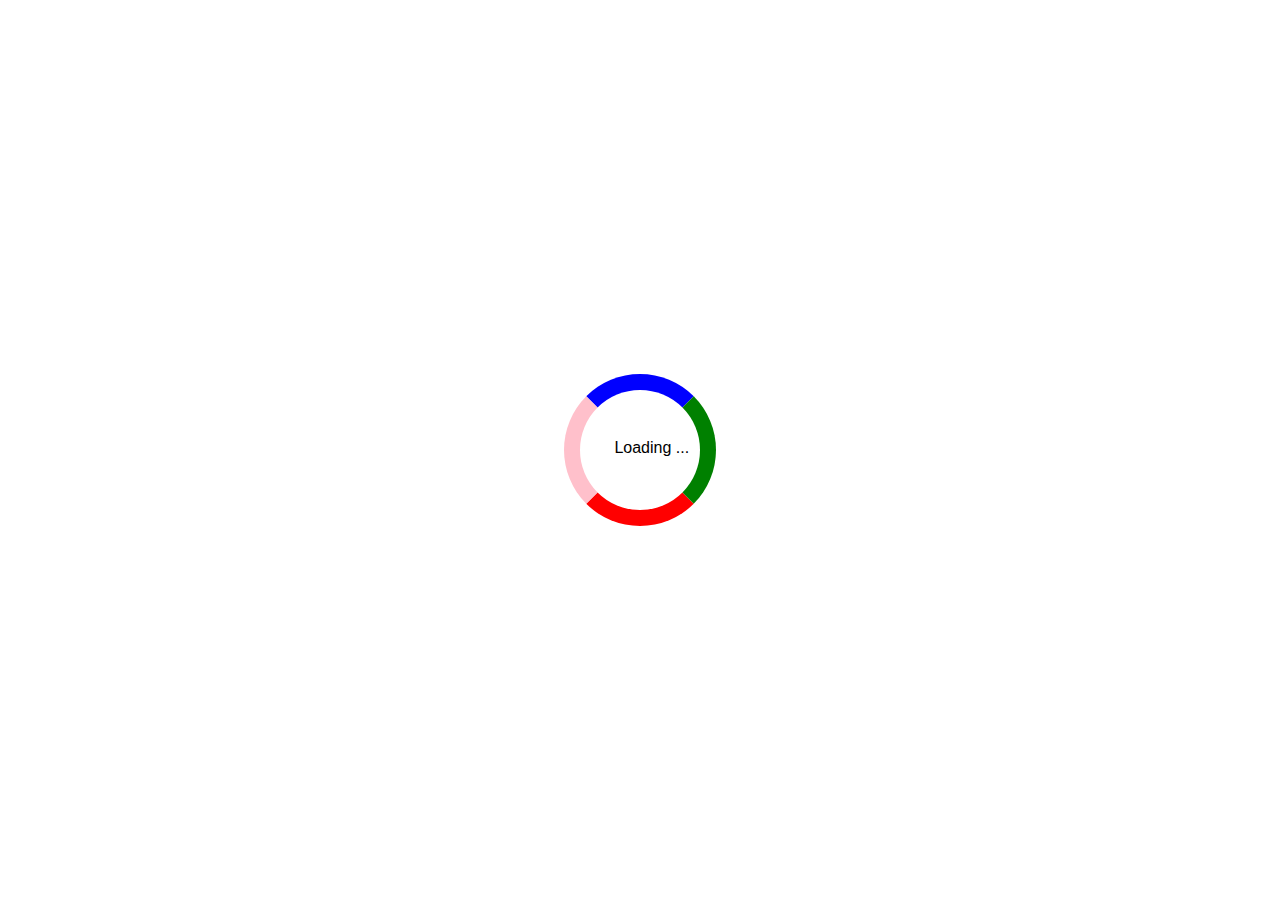
<file: src/index.html>
<!DOCTYPE html>
<html>
  <head>
    <title>Santhosh Reddy Profile</title>
    <meta name="viewport" content="width=device-width, initial-scale=1">
    <link rel="stylesheet" href="styles.css">
  </head>
  <body onload="myFunction()" style="margin:0;">
    <div id="loader"></div>
    <div id="loadingtext">
        <p>Loading ... </p>
    </div>
    <div style="display:none;" id="myDiv" >
      <header>
        <nav>
          <img src="mypic.jpg" class="profile-img">
          <ul>
            <li>
              <a href="#hero">Home</a>
            </li>
            <li>
              <a href="#about">About</a>
            </li>
            <li>
              <a href="#contact">Contact</a>
            </li>
          </ul>
        </nav>
      </header>
      <main>
        <section id="hero">
          <div class="section-inner">
            <img id="heropic" src="car.jpg" class="profile-img">
            <h2>Hi, I'm Santhosh.</h2>
            <p>Loading content from the API: <b id="name">...</b></p>
            <p>This page is built by me to get hands on while going through Azure and different services it provide along with different technologies.</p>
            <h3>This page is built using ..</h3>
            <ol>
              <li style="color:blue;">Azure Static Web App to host the web page </li>
              <li style="color:blue;">Azure Storage account with storage queue to store the user names </li>
              <li style="color:blue;">Azure functions to store the users in the queue and get the user count  </li>
              <li style="color:blue;">Html and CSS to build the web page</li>
              <li style="color:blue;">Java Script to communicate with functions and Dynamic change of description</li>
              <li style="color:blue;">Visual Studio for Development of Azure Functions </li>
              <li style="color:blue;">Github for Code repo</li>
              <li style="color:blue;">Embed MapMyIndia through API</li>                         
            </ol>            
            <h3>Upcoming Features ..</h3>
            <ol>
              <li style="color:green;">Uploade files in blob storage using Azure function  </li>
              <li style="color:green;">Retrieve files from blob store</li>
             </ol>            
           </div>
        </section>
        <section id="about">
          <div class="section-inner">
            <h2>About me</h2>
            <p>I'm awesome . Every day I wake up , take care of multiple projects , my teams , spend time with family and then go back to sleep :) </p>
            <p>What I have done in last 15 years .... </p>
            <h3>Experience</h3>
            <ul>
              <li style="color:blue;">Engineering Manager : Akamai Technologues</li>
              <p>Data Engineering : Buidling systems to process PB's of data daily and help customers to get reports to do the analysis </p>
              <li style="color:blue;">Technical Lead : Cisco Systems</li>
              <p>Developing Middleware for STB which is used across tens of customers world wide , supporting features from recording to playback. Doly Audio and hdmi </p>
              <li style="color:blue;">Technical Lead : Trident Systems</li>
              <p>Developing drivers for STB chips which enables audio , video , playback etc
            </ul>
            <h3>Qualification</h3>
            <ul>
              <li>M.Tech : Internation Institute of Information Technology</li>
              <li>B.Tech : SVNE , JNTU</li>
            </ul>
            <h3>My Pics</h3>
            <ul>
              <a href="slideshow.html">Click Here</a>
            </ul>
          </div>
        </section>
        <section id="contact">
          <div id="contactdiv">
            <h2>Contact me</h2>
            <p>You can find me on:</p>
            <ul>
              <li>
                <a href="https://www.linkedin.com/in/santhosh-reddy-456bba20/">Linkedin</a>
              </li>
            </ul>
            <p>Or, you can <a href="mailto:santhoshreddy@gmail.com">send me an email</a>. </p>
          </div>
          <div id="map"></div>
          <script src="https://apis.mapmyindia.com/advancedmaps/v1/b52e0c6bc98dd6e57431c5df626371ff/map_load?v=01"></script>
          <script>
                 var map = new MapmyIndia.Map('map', {center: [28.549948, 77.268241], zoomControl: true,
                   hybrid: true});
          </script>  
        </section>
      </main>
     
      <footer> © Copyright Santhosh </footer>
    </div>
    <script type="text/javascript" src="scripts/main.js"></script>
  </body>
</html>
</file>
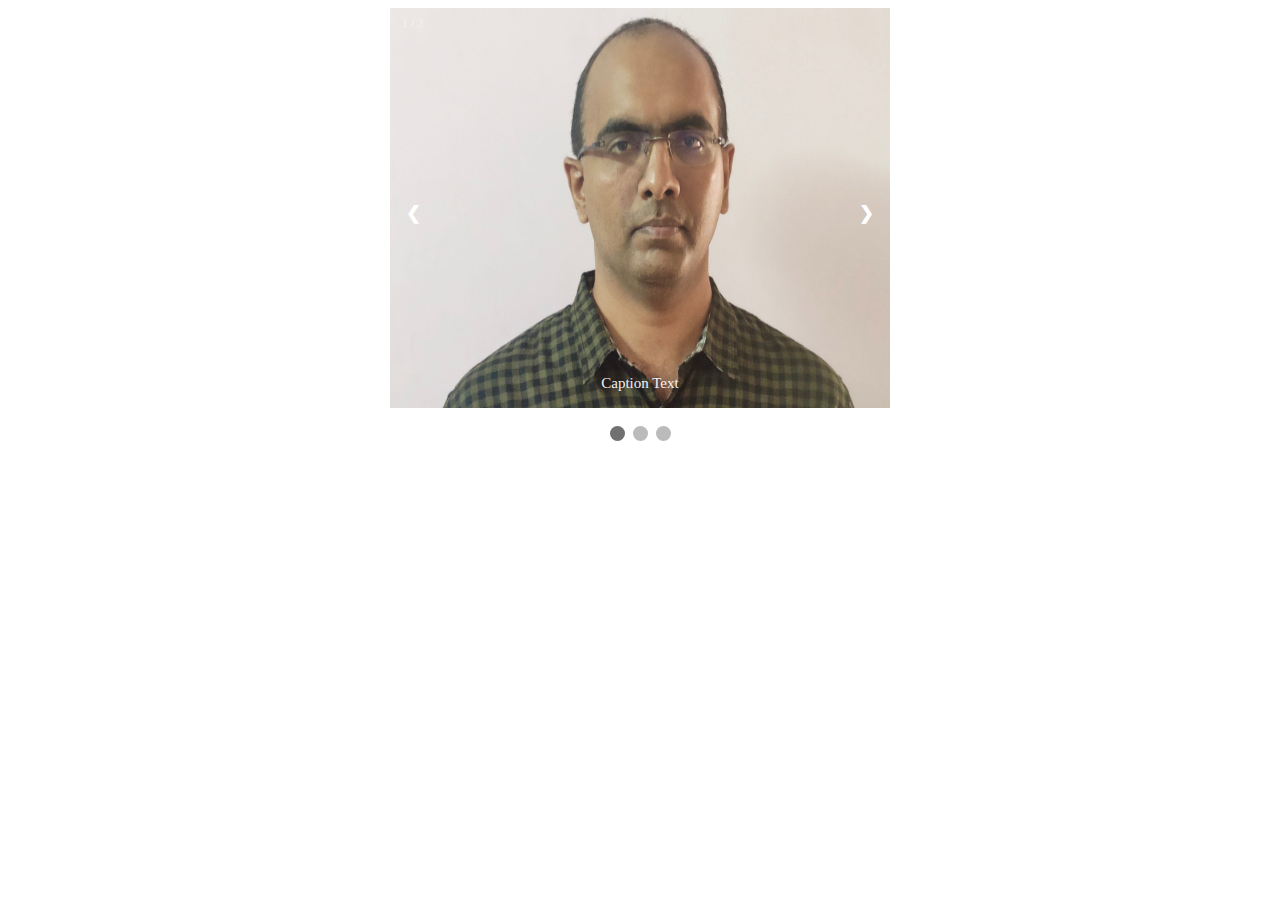
<file: src/slideshow.html>
<html>
  <head>
    <title>Santhosh Slide Show</title>
    <link rel="stylesheet" href="stylesslideshow.css">
  </head>
  <body>
    <!-- Slideshow container -->
    <div class="slideshow-container">
      <!-- Full-width images with number and caption text -->
      <div class="mySlides fade">
        <div class="numbertext">1 / 3</div>
        <img src="mypic.jpg" style="width:100%" height="400">
        <div class="text">Caption Text</div>
      </div>
      <div class="mySlides fade">
        <div class="numbertext">2 / 3</div>
        <img src="car.jpg" style="width:100%" height="400">
        <div class="text">Caption Two</div>
      </div>
      <div class="mySlides fade">
        <div class="numbertext">3 / 3</div>
        <img src="myimg2.jpg" style="width:100%" height="400">
        <div class="text">Caption Three</div>
      </div>
      <!-- Next and previous buttons -->
      <a class="prev" onclick="plusSlides(-1)">&#10094;</a>
      <a class="next" onclick="plusSlides(1)">&#10095;</a>
    </div>
    <br>
    <!-- The dots/circles -->
    <div style="text-align:center">
      <span class="dot" onclick="currentSlide(1)"></span>
      <span class="dot" onclick="currentSlide(2)"></span>
      <span class="dot" onclick="currentSlide(3)"></span>
    </div>
    <script type="text/javascript" src="scripts/slide.js"></script>
  </body>
 </html>
</file>
<file: src/styles.css>
body {
    margin: 0;
    margin-top: 50px;
    font-family: sans-serif;
}

header {
    display: flex;
    position: fixed;
    top: 0;
    left: 0;
    right: 0;
    height: 50px;
    line-height: 50px;
    background-color: #eee;
}

header * {
    display: inline;
    height: 50px;
}

header ul {
    padding: 0;
}

header li {
    margin-left: 20px;
}

section {
    height: 100vh;
    border: 1px solid black;
    display: flex;
    justify-content: center;
    align-items: center;
    text-align: center;
    
    background-size: cover; /* Add this line */
    background-position: center center; /* Add this line */
    background-repeat: no-repeat; /* Add this line */
    background-attachment: fixed; /* Add this line */
}

#hero .profile-img {
    width: 200px;
    height: 200px;
    object-fit: fill;
    border-radius: 50%;
}

footer {
    text-align: center;
    padding: 50px;
}

#hero h2 {
    font-size: 1.5em;
}

section h2 {
    font-size: 2.5em;
}

section h3 {
    font-size: 1.5em;
}

header a {
    text-decoration: none;
    color: black;
}

/* Center the loader */
#loader {
  position: absolute;
  left: 50%;
  top: 50%;
  z-index: 1;
  width: 120px;
  height: 120px;
  margin: -76px 0 0 -76px;
  border: 16px solid #f3f3f3;
  border-radius: 50%;
  -webkit-animation: spin 2s linear infinite;
  animation: spin 2s linear infinite;
  border-top: 16px solid blue;
  border-right: 16px solid green;
  border-bottom: 16px solid red;
  border-left: 16px solid pink;
}


@-webkit-keyframes spin {
  0% { -webkit-transform: rotate(0deg); }
  100% { -webkit-transform: rotate(360deg); }
}

@keyframes spin {
  0% { transform: rotate(0deg); }
  100% { transform: rotate(360deg); }
}

/* Add animation to "page content" */
.animate-bottom {
  position: relative;
  -webkit-animation-name: animatebottom;
  -webkit-animation-duration: 1s;
  animation-name: animatebottom;
  animation-duration: 1s
}

@-webkit-keyframes animatebottom {
  from { bottom:-100px; opacity:0 } 
  to { bottom:0px; opacity:1 }
}

@keyframes animatebottom { 
  from{ bottom:-100px; opacity:0 } 
  to{ bottom:0; opacity:1 }
}

#myDiv {
  display: none;
  text-align: center;
}

#loadingtext {
  position: absolute;
  left: 48%;
  top: 47%;
}
/* Add everything below here */

#hero {
    background-image: linear-gradient(rgba(255,255,255,0.75),rgba(255,255,255,0.75)), url('https://codetheweb.blog/assets/img/posts/steps-to-creating-a-website/field.jpg');
}

#about {
    background-image: linear-gradient(rgba(255,255,255,0.75),rgba(255,255,255,0.75)), url('https://codetheweb.blog/assets/img/posts/steps-to-creating-a-website/beach.jpg');
}

#contactdiv {
    background-image: linear-gradient(rgba(255,255,255,0.75),rgba(255,255,255,0.75)), url('https://codetheweb.blog/assets/img/posts/steps-to-creating-a-website/canyon.jpg');
    float:right;
    width:50%;
    height:100vh;
}
#map {
    text-align:center;
    width:50%;
    height:100vh
}
</file>
<file: src/stylesslideshow.css>
* {box-sizing:border-box}

/* Slideshow container */
.slideshow-container {
  max-width: 500px;
  max-height: 500px;
  position: relative;
  margin: auto;
}

.img{
  
/*Scale down will take the necessary specified space that is 100px x 100px without stretching the image*/
    object-fit: contain;

}


/* Hide the images by default */
.mySlides {
  display: none;
}

/* Next & previous buttons */
.prev, .next {
  cursor: pointer;
  position: absolute;
  top: 50%;
  width: auto;
  margin-top: -22px;
  padding: 16px;
  color: white;
  font-weight: bold;
  font-size: 18px;
  transition: 0.6s ease;
  border-radius: 0 3px 3px 0;
  user-select: none;
}


/* Position the "next button" to the right */
.next {
  right: 0;
  border-radius: 3px 0 0 3px;
}

/* On hover, add a black background color with a little bit see-through */
.prev:hover, .next:hover {
  background-color: rgba(0,0,0,0.8);
}

/* Caption text */
.text {
  color: #f2f2f2;
  font-size: 15px;
  padding: 8px 12px;
  position: absolute;
  bottom: 8px;
  width: 100%;
  text-align: center;
}

/* Number text (1/3 etc) */
.numbertext {
  color: #f2f2f2;
  font-size: 12px;
  padding: 8px 12px;
  position: absolute;
  top: 0;
}

/* The dots/bullets/indicators */
.dot {
  cursor: pointer;
  height: 15px;
  width: 15px;
  margin: 0 2px;
  background-color: #bbb;
  border-radius: 50%;
  display: inline-block;
  transition: background-color 0.6s ease;
}

.active, .dot:hover {
  background-color: #717171;
}

/* Fading animation */
.fade {
  animation-name: fade;
  animation-duration: 1.5s;
}

@keyframes fade {
  from {opacity: .4}
  to {opacity: 1}
}
</file>
